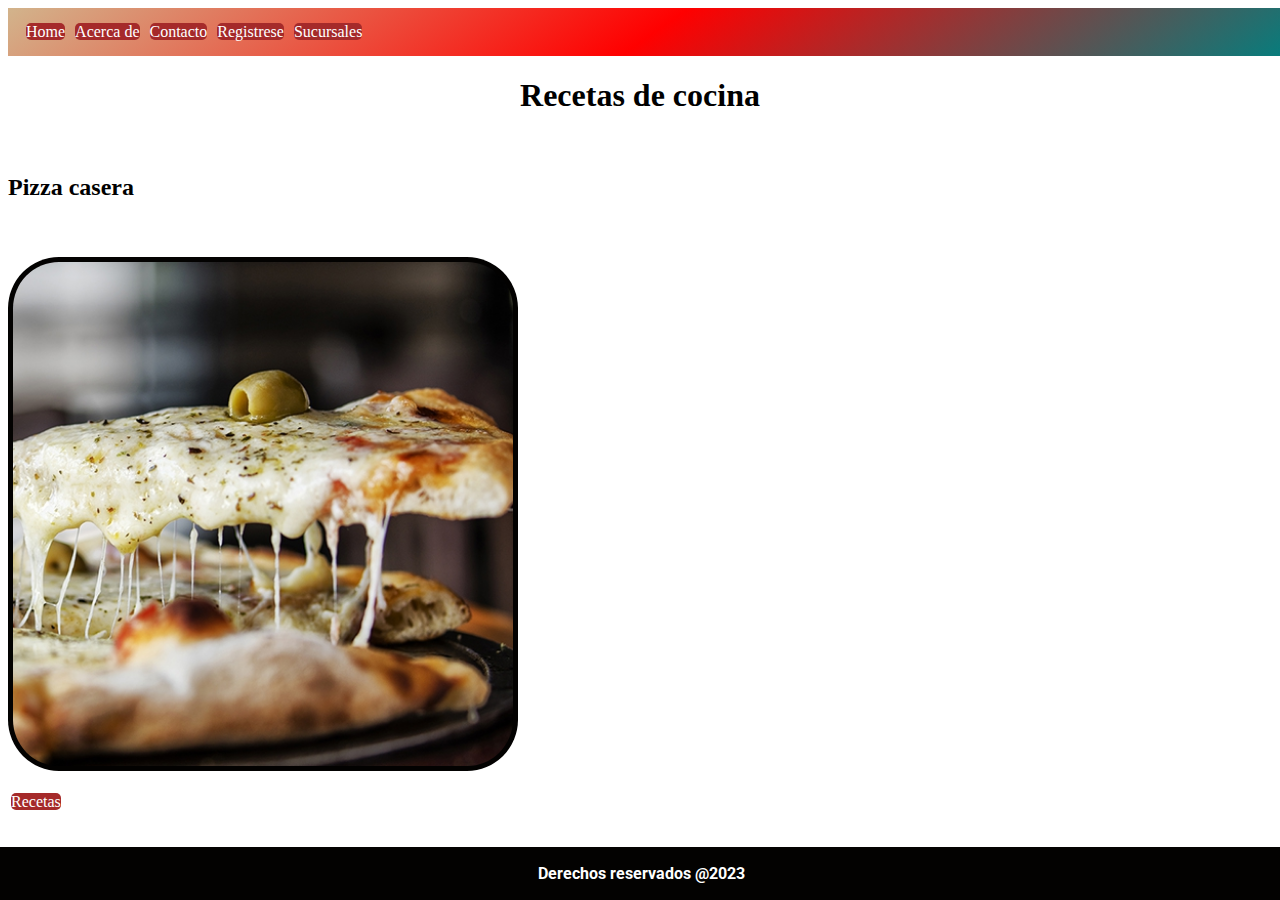
<file: index.html>
<!DOCTYPE html>
<html lang="en">
  <head> 
    <meta charset="UTF-8" /> 
    <meta name="viewport" content="width=device-width, initial-scale=1.0" />
    <link rel="stylesheet" href="style.css" />
    <link href="https://fonts.googleapis.com/css2?family=Barriecito&family=Cookie&family=Gemunu+Libre:wght@300&family=Roboto:ital,wght@1,500&display=swap" rel="stylesheet">
    <title>Recetas online</title>
  </head> 
  <body>
    <!-- Encabezado -->
    <div>
      <nav class="fondo-sucursales">
        <a href="index.html"  class="contenedor">Home</a>
        <a href="Templatesa/acercade.html"  class="contenedor">Acerca de</a>
        <a href="Templatesa/contacto.html"  class="contenedor">Contacto</a>
        <a href="Templatesa/registrese.html"  class="contenedor">Registrese</a>
        <a href="Templatesa/sucursales.html"  class="contenedor">Sucursales</a>
      </nav>
      <!-- Contenido -->
      <center>
       <b><h1>Recetas de cocina</h1></b>
      </center>
    </div>
      <br><h2>Pizza casera</h2>
      <br><br>
      <a href="Templatesa/pizzac.html"><img src="Templatesa/pizzamorixe000003 (1).jpg" alt="pizzamorixe000003" class="imagen-curva"></a>
      
      
      <br><br>
      <a href="Templatesa/pizzac.html" class="contenedor">Recetas</a>
      <br><br><br><br>
    </div>
    <footer>
      <p>Derechos reservados @2023</p>
   </footer>
  </body>
</html>
</file>
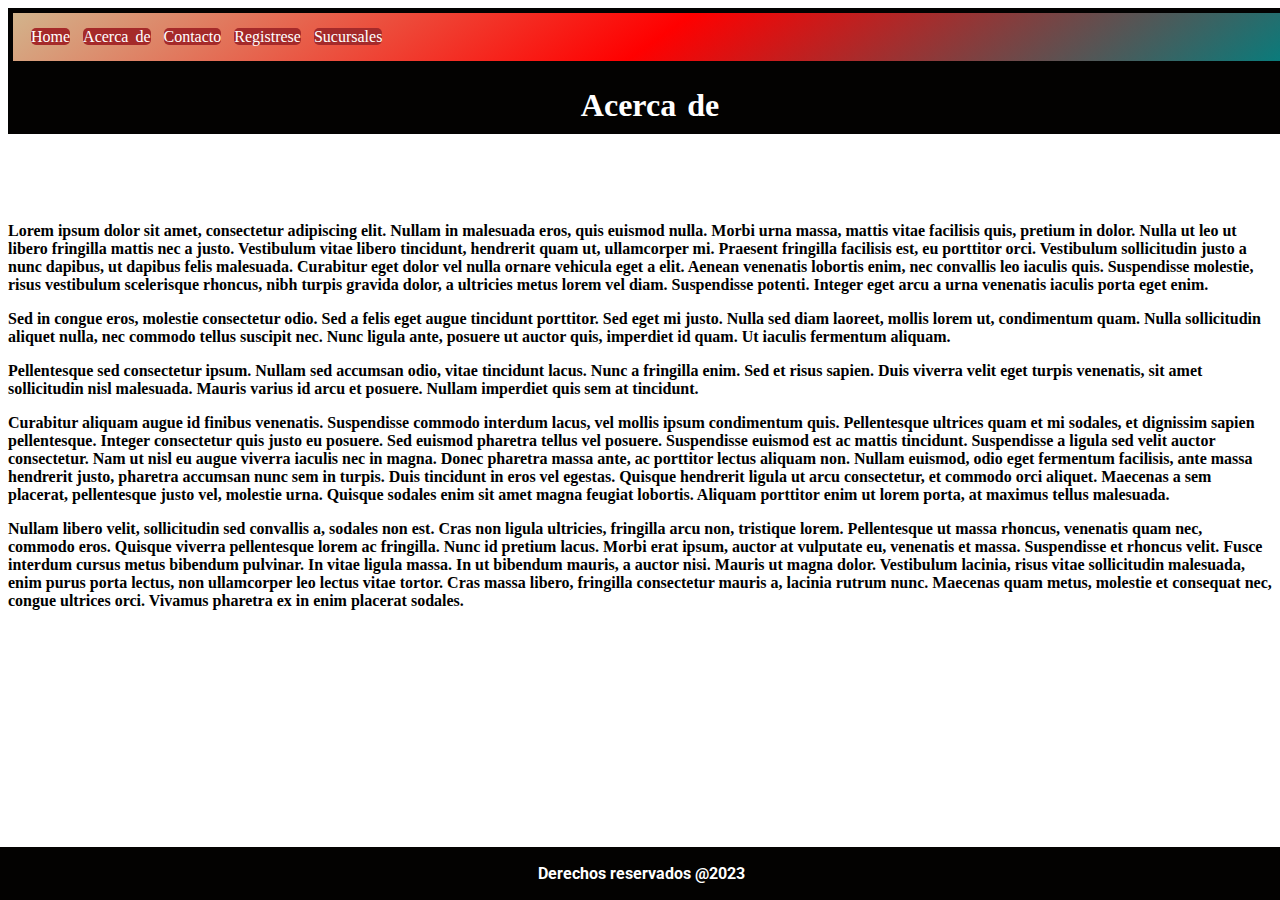
<file: Templatesa/acercade.html>
<!DOCTYPE html>
<html lang="en">
<head>
    <meta charset="UTF-8">
    <meta name="viewport" content="width=device-width, initial-scale=1.0">
    <link rel="stylesheet" href="../style.css">
    <link href="https://fonts.googleapis.com/css2?family=Barriecito&family=Cookie&family=Gemunu+Libre:wght@300&family=Roboto:ital,wght@1,500&display=swap" rel="stylesheet">
    <title>Recetas online</title>
</head>
<body> 

    <!-- Encabezado -->
    <main>
    <div class="fondo-titulo">
        <nav class="fondo-sucursales">
            <a href="../index.html" class="contenedor">Home</a>
            <a href="acercade.html"class="contenedor">Acerca de</a>
            <a href="contacto.html"class="contenedor">Contacto</a>
            <a href="Registrese.html"class="contenedor">Registrese</a>
            <a href="Sucursales.html"class="contenedor">Sucursales</a>
        
        </nav>
    <!-- Contenido -->
    <b><h1 class="fondo-titulo">Acerca de</h1></b>

    </div> 
    <br><br><br><br>
    <p>Lorem ipsum dolor sit amet, consectetur adipiscing elit. Nullam in malesuada eros, quis euismod nulla. Morbi urna massa, mattis vitae facilisis quis, pretium in dolor. Nulla ut leo ut libero fringilla mattis nec a justo. Vestibulum vitae libero tincidunt, hendrerit quam ut, ullamcorper mi. Praesent fringilla facilisis est, eu porttitor orci. Vestibulum sollicitudin justo a nunc dapibus, ut dapibus felis malesuada. Curabitur eget dolor vel nulla ornare vehicula eget a elit. Aenean venenatis lobortis enim, nec convallis leo iaculis quis. Suspendisse molestie, risus vestibulum scelerisque rhoncus, nibh turpis gravida dolor, a ultricies metus lorem vel diam. Suspendisse potenti. Integer eget arcu a urna venenatis iaculis porta eget enim.</p>

        <p>Sed in congue eros, molestie consectetur odio. Sed a felis eget augue tincidunt porttitor. Sed eget mi justo. Nulla sed diam laoreet, mollis lorem ut, condimentum quam. Nulla sollicitudin aliquet nulla, nec commodo tellus suscipit nec. Nunc ligula ante, posuere ut auctor quis, imperdiet id quam. Ut iaculis fermentum aliquam.</p>
        
        <p>Pellentesque sed consectetur ipsum. Nullam sed accumsan odio, vitae tincidunt lacus. Nunc a fringilla enim. Sed et risus sapien. Duis viverra velit eget turpis venenatis, sit amet sollicitudin nisl malesuada. Mauris varius id arcu et posuere. Nullam imperdiet quis sem at tincidunt.</p>
        
        <p>Curabitur aliquam augue id finibus venenatis. Suspendisse commodo interdum lacus, vel mollis ipsum condimentum quis. Pellentesque ultrices quam et mi sodales, et dignissim sapien pellentesque. Integer consectetur quis justo eu posuere. Sed euismod pharetra tellus vel posuere. Suspendisse euismod est ac mattis tincidunt. Suspendisse a ligula sed velit auctor consectetur. Nam ut nisl eu augue viverra iaculis nec in magna. Donec pharetra massa ante, ac porttitor lectus aliquam non. Nullam euismod, odio eget fermentum facilisis, ante massa hendrerit justo, pharetra accumsan nunc sem in turpis. Duis tincidunt in eros vel egestas. Quisque hendrerit ligula ut arcu consectetur, et commodo orci aliquet. Maecenas a sem placerat, pellentesque justo vel, molestie urna. Quisque sodales enim sit amet magna feugiat lobortis. Aliquam porttitor enim ut lorem porta, at maximus tellus malesuada.</p>
        
        <p>Nullam libero velit, sollicitudin sed convallis a, sodales non est. Cras non ligula ultricies, fringilla arcu non, tristique lorem. Pellentesque ut massa rhoncus, venenatis quam nec, commodo eros. Quisque viverra pellentesque lorem ac fringilla. Nunc id pretium lacus. Morbi erat ipsum, auctor at vulputate eu, venenatis et massa. Suspendisse et rhoncus velit. Fusce interdum cursus metus bibendum pulvinar. In vitae ligula massa. In ut bibendum mauris, a auctor nisi. Mauris ut magna dolor. Vestibulum lacinia, risus vitae sollicitudin malesuada, enim purus porta lectus, non ullamcorper leo lectus vitae tortor. Cras massa libero, fringilla consectetur mauris a, lacinia rutrum nunc. Maecenas quam metus, molestie et consequat nec, congue ultrices orci. Vivamus pharetra ex in enim placerat sodales.</p>
    
    </main>
    <footer>
       <p>Derechos reservados @2023</p>
    </footer>
</body>
</html>
</file>
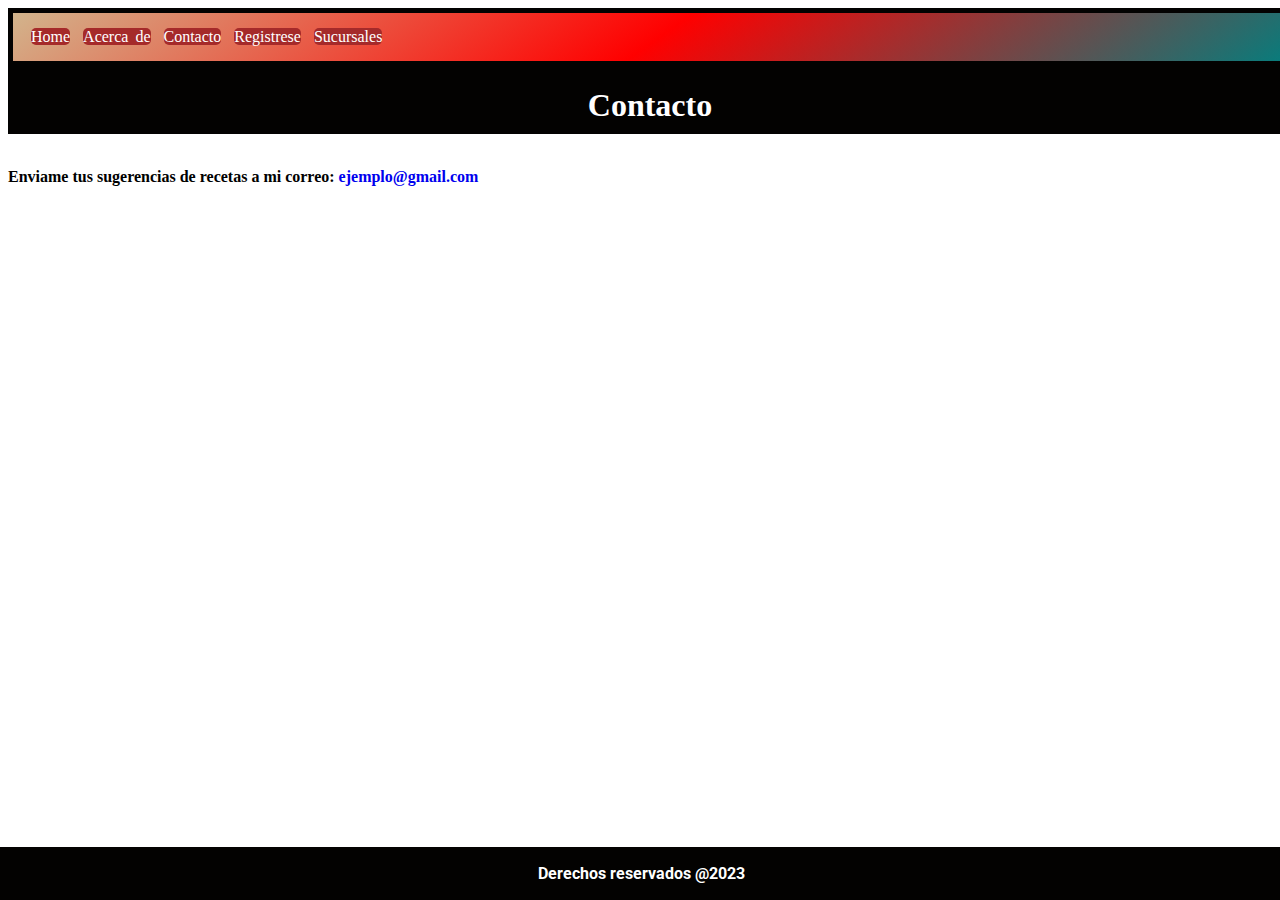
<file: Templatesa/contacto.html>
<!DOCTYPE html>
<html lang="en">
  <head>
    <meta charset="UTF-8" />
    <meta name="viewport" content="width=device-width, initial-scale=1.0" />
    <link rel="stylesheet" href="../style.css">
    <link href="https://fonts.googleapis.com/css2?family=Barriecito&family=Cookie&family=Gemunu+Libre:wght@300&family=Roboto:ital,wght@1,500&display=swap" rel="stylesheet">
    <title>Recetas online</title>
  
  <body>
    <div class="fondo-titulo">
      <nav class="fondo-sucursales">
        <a href="../index.html" class="contenedor">Home</a>
        <a href="acercade.html"class="contenedor">Acerca de</a>
        <a href="contacto.html"class="contenedor">Contacto</a>
        <a href="Registrese.html"class="contenedor">Registrese</a>
        <a href="Sucursales.html"class="contenedor">Sucursales</a>
    
    </nav>

    <h1 class="fondo-titulo">Contacto</h1>
    </div>
    <br />
    <p>
      Enviame tus sugerencias de recetas a mi correo:
      <a href="mailto:ejemplo@gmail.com"> ejemplo@gmail.com</a>
    </p>
    <footer>
      <p>Derechos reservados @2023</p>
   </footer>
</head>
  </body>
</html>
</file>
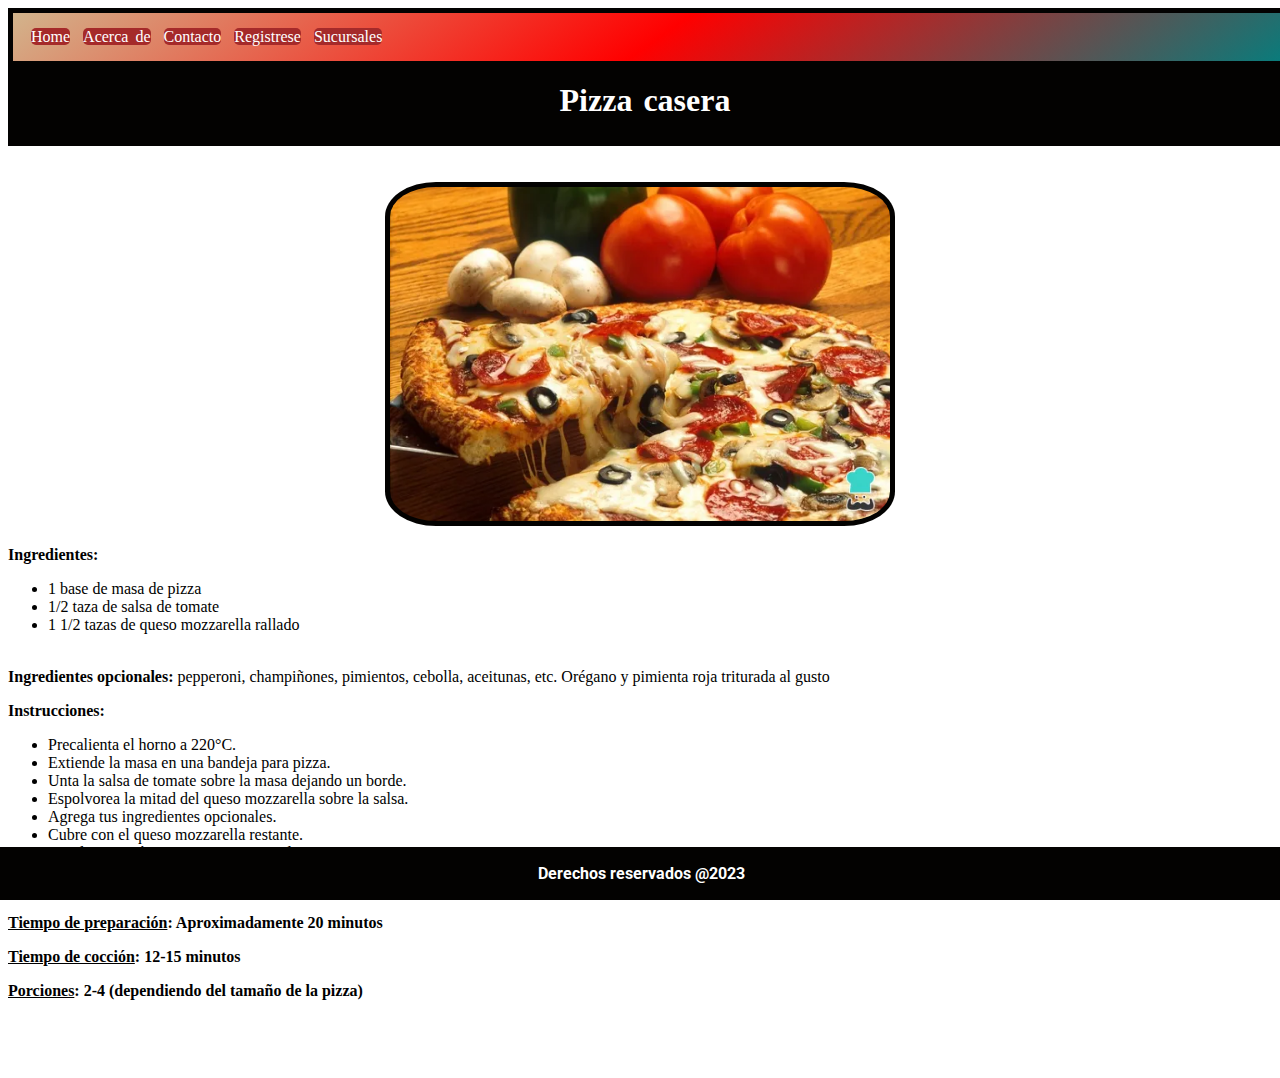
<file: Templatesa/pizzac.html>
<!DOCTYPE html>
<html lang="en">
<head>
    <meta charset="UTF-8">
    <meta name="viewport" content="width=device-width, initial-scale=1.0">
    <link rel="stylesheet" href="../style.css">
    <link rel="preconnect" href="https://fonts.googleapis.com">
    <link rel="preconnect" href="https://fonts.gstatic.com" crossorigin>
    <link href="https://fonts.googleapis.com/css2?family=Barriecito&family=Cookie&family=Gemunu+Libre:wght@300&family=Roboto:ital,wght@1,500&display=swap" rel="stylesheet">
    <title>Recetas online</title>
</head>
<body> 
    <main>
        <div class="fondo-titulo">
        <nav class="fondo-sucursales">
            <a href="../index.html" class="contenedor">Home</a>
            <a href="acercade.html"class="contenedor">Acerca de</a>
            <a href="contacto.html"class="contenedor">Contacto</a>
            <a href="Registrese.html"class="contenedor">Registrese</a>
            <a href="Sucursales.html"class="contenedor">Sucursales</a>
        
        </nav> 
        <!-- Contenido -->
        <b><h1 class="pc">Pizza casera</h1></b>
        </div><br><br>   
        <div class="pc">
        <img src="pizza_casera_31391_600.webp" alt="pizza casera" class="imagen-curva">
    </div>
    
        <p><b>Ingredientes:</p></b>
            <ul>
            <li>1 base de masa de pizza</li>
            <li>1/2 taza de salsa de tomate</li>
            <li>1 1/2 tazas de queso mozzarella rallado</li>
            </ul>
            <br><b>Ingredientes opcionales:</b> pepperoni, champiñones, pimientos, cebolla, aceitunas, etc.
            Orégano y pimienta roja triturada al gusto
            <p><b>Instrucciones:</p></b>
            <ul>
            <li>Precalienta el horno a 220°C.</li>
            <li>Extiende la masa en una bandeja para pizza.</li>
            <li>Unta la salsa de tomate sobre la masa dejando un borde.</li>
            <li>Espolvorea la mitad del queso mozzarella sobre la salsa.</li>
            <li>Agrega tus ingredientes opcionales.</li>
            <li>Cubre con el queso mozzarella restante.</li>
            <li>Espolvorea orégano y pimienta roja al gusto.</li>
            <li>Hornea en el horno precalentado durante 12-15 minutos, o hasta que la masa esté dorada y el queso burbujeante.</li>
            <li>Saca del horno, deja enfriar un poco, ¡y disfruta tu deliciosa pizza casera!</li>
            </ul>
            <p><u>Tiempo de preparación</u>: Aproximadamente 20 minutos</p>
            <p><u>Tiempo de cocción</u>: 12-15 minutos</p>
            <p><u>Porciones</u>: 2-4 (dependiendo del tamaño de la pizza)</p><br><br>
        </main><br>
        <footer>
            <!-- Pie de pagina -->
            <p>Derechos reservados @2023</p>
        </footer>
    </body>
</html>
</file>
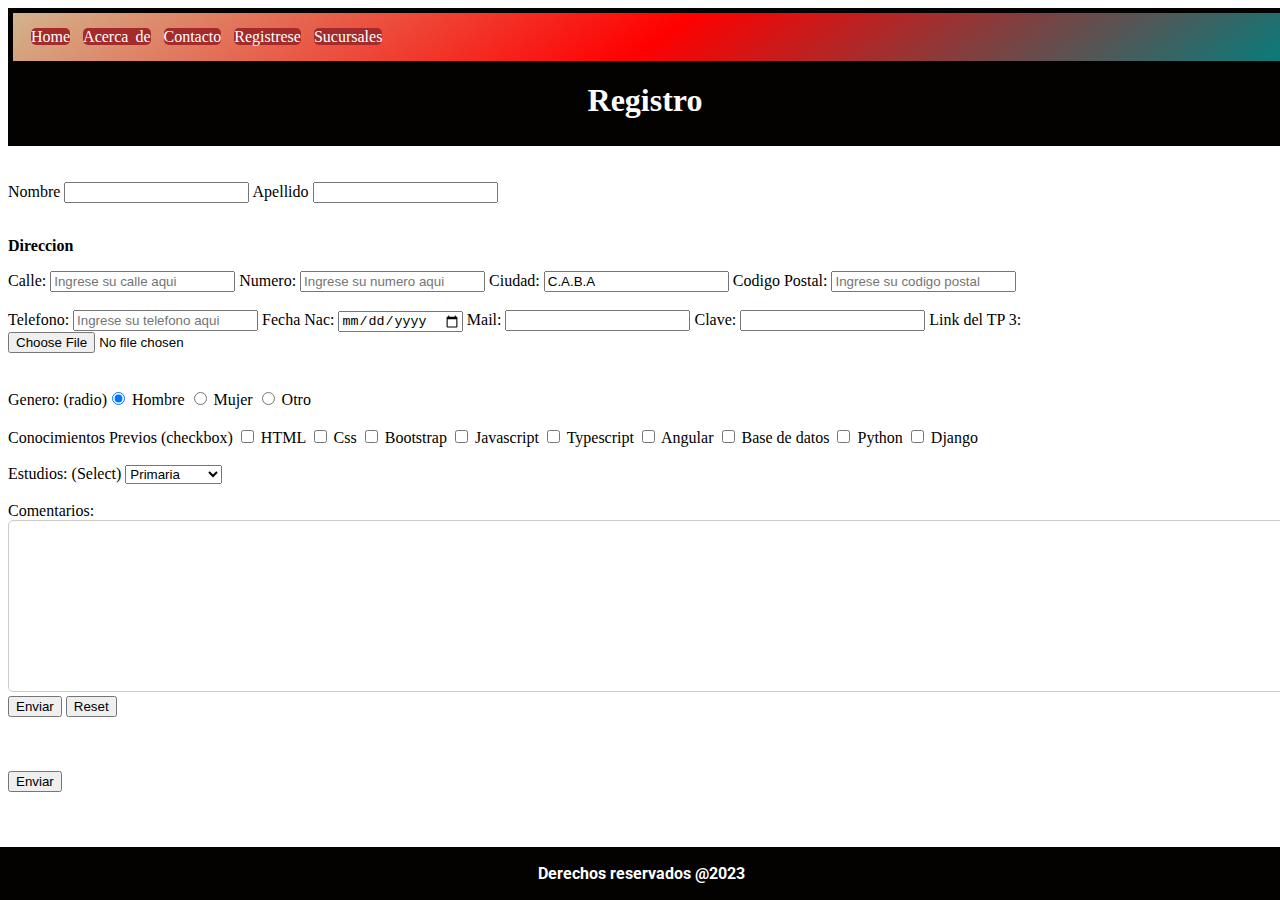
<file: Templatesa/registrese.html>
<!DOCTYPE html>
<html lang="en">
  <head>
    <meta charset="UTF-8" />
    <meta name="viewport" content="width=device-width, initial-scale=1.0" />
    <link rel="stylesheet" href="../style.css" />
    <link
      href="https://fonts.googleapis.com/css2?family=Barriecito&family=Cookie&family=Gemunu+Libre:wght@300&family=Roboto:ital,wght@1,500&display=swap"
      rel="stylesheet"
    />
    <title>Recetas online</title>
  </head>

  <body>
    <main>
      <div class="fondo-titulo">
        <nav class="fondo-sucursales">
          <a href="../index.html" class="contenedor">Home</a>
          <a href="acercade.html" class="contenedor">Acerca de</a>
          <a href="contacto.html" class="contenedor">Contacto</a>
          <a href="Registrese.html" class="contenedor">Registrese</a>
          <a href="Sucursales.html" class="contenedor">Sucursales</a>
        </nav>
        <!-- Contenido -->

        <h1 class="titulo-receta">Registro</h1>
      </div><br><br>

      <form action="formulario" method="post">
        <label for="nombre">Nombre</label>
        <input type="text" id="nombre" name="nombre" required />

        <label for="apellido">Apellido</label>
        <input type="text" id="apellido" name="apellido" required />

        <br /><br />

        <p>Direccion</p>

        <label for="calle">Calle:</label>
        <input
          type="text"
          id="calle"
          name="calle"
          placeholder="Ingrese su calle aqui"
          required
        />

        <label for="numero">Numero:</label>
        <input
          type="number"
          id="numero"
          name="numero"
          placeholder="Ingrese su numero aqui"
          required
        />

        <label for="ciudad">Ciudad:</label>
        <input type="text" id="ciudad" name="ciudad" value="C.A.B.A" required />

        <label for="codigo-postal">Codigo Postal:</label>
        <input
          type="text"
          id="codigo-postal"
          name="codigo-postal"
          placeholder="Ingrese su codigo postal"
          required
        /><br /><br />

        <label for="telefono">Telefono:</label>
        <input
          type="text"
          id="telefono"
          name="telefono"
          placeholder="Ingrese su telefono aqui"
          required
        />

        <label for="fecha-nac">Fecha Nac:</label>
        <input type="date" id="fecha-nac" name="fecha-nac" required />

        <label for="mail">Mail:</label>
        <input type="text" id="mail" name="mail" required />

        <label for="clave">Clave:</label>
        <input type="password" id="clave" name="clave" required />

        <label for="linktp">Link del TP 3:</label>
        <input type="file" id="linktp" name="linktp" required />
        <br /><br /><br />

        Genero: (radio)<input
          type="radio"
          id="hombre"
          name="genero"
          value="hombre"
          checked
        />
        <label for="hombre">Hombre</label>

        <input type="radio" id="mujer" name="genero" value="mujer" />
        <label for="mujer">Mujer</label>

        <input type="radio" id="otro" name="genero" value="otro" />
        <label for="otro">Otro</label><br /><br />

        Conocimientos Previos (checkbox)
        <input type="checkbox" id="html" name="html" value="html" />
        <label for="html">HTML</label>

        <input type="checkbox" id="css" name="css" value="css" />
        <label for="css">Css</label>

        <input
          type="checkbox"
          id="bootstrap"
          name="bootstrap"
          value="bootstrap"
        />
        <label for="bootstrap">Bootstrap</label>

        <input
          type="checkbox"
          id="javascript"
          name="javascript"
          value="javascript"
        />
        <label for="javascript">Javascript</label>

        <input
          type="checkbox"
          id="typescript"
          name="typescript"
          value="typescript"
        />
        <label for="typescript">Typescript</label>

        <input type="checkbox" id="angular" name="angular" value="angular" />
        <label for="angular">Angular</label>

        <input
          type="checkbox"
          id="base de datos"
          name="base de datos"
          value="base de datos"
        />
        <label for="base de datos">Base de datos</label>

        <input type="checkbox" id="python" name="python" value="python" />
        <label for="python">Python</label>

        <input type="checkbox" id="django" name="django" value="django" />
        <label for="django">Django</label><br /><br />

        <label for="estudios">Estudios: (Select)</label>
        <select id="estudios" name="estudios">
          <option value="primaria">Primaria</option>
          <option value="secundaria">Secundaria</option>
          <option value="terciario">Terciario</option>
          <option value="universitario">Universitario</option>
        </select>
        <br /><br />

        <label for="comentarios">Comentarios:</label>
        <textarea name="comentarios" rows="10" cols="20"></textarea>
        <br />
        <input type="submit" value="Enviar" />
        <button type="reset">Reset</button>
        <br /><br /><br />

        <br />
        <input type="submit" value="Enviar" />
      </form>
    </main>
    <footer>
      <p>Derechos reservados @2023</p>
    </footer>
  </body>
</html>
</file>
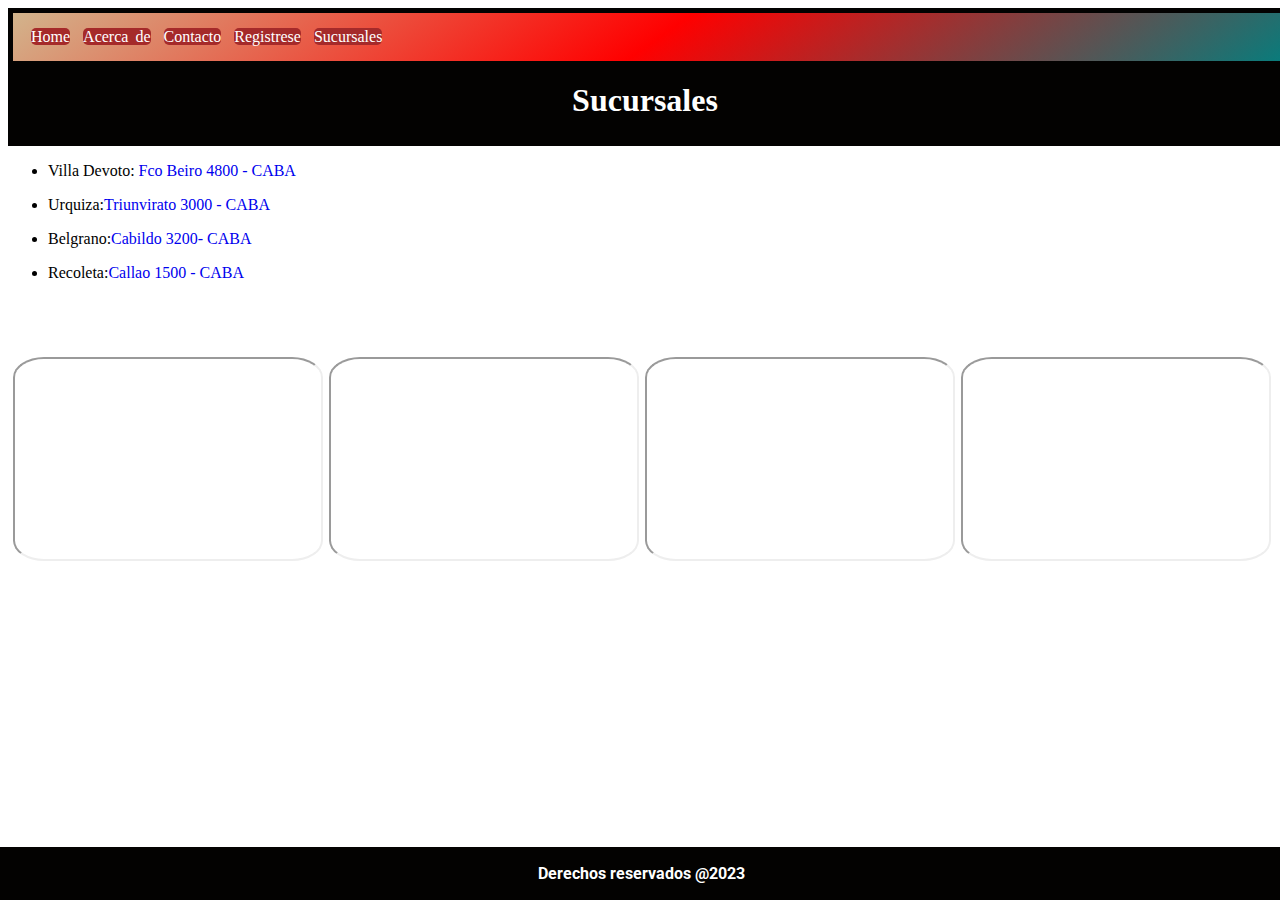
<file: Templatesa/sucursales.html>
<!DOCTYPE html>
<html lang="en">
  <head> 
    <meta charset="UTF-8" />
    <meta name="viewport" content="width=device-width, initial-scale=1.0" />
    <link rel="stylesheet" href="../style.css" />
    <link href="https://fonts.googleapis.com/css2?family=Barriecito&family=Cookie&family=Gemunu+Libre:wght@300&family=Roboto:ital,wght@1,500&display=swap" rel="stylesheet">
    <title>Recetas online</title>
  </head>
  <body>
    <div class="fondo-titulo">
      <nav class="fondo-sucursales">
        <a href="../index.html" class="contenedor">Home</a>
        <a href="acercade.html"class="contenedor">Acerca de</a>
        <a href="contacto.html"class="contenedor">Contacto</a>
        <a href="Registrese.html"class="contenedor">Registrese</a>
        <a href="Sucursales.html"class="contenedor">Sucursales</a>
    
    </nav>

      <!-- Contenido -->

      <b><h1 class="titulo-receta">Sucursales</h1></b>
    </div>
    <p><ul>
      <li>Villa Devoto:
    <a href="https://goo.gl/maps/fkMTogJNfwajL1CQ7" target="_blank"
        >Fco Beiro 4800 - CABA</a
      ></li>
    </p>
    <p><li>
      Urquiza:<a href="https://goo.gl/maps/Pdd4u8uBnhNLmkAJ9" target="_blank"
        >Triunvirato 3000 - CABA</a
      ></li>
    </p>
    <p><li>
      Belgrano:<a href="https://goo.gl/maps/x8WVqEhCEN4AtjRL8" target="_blank"
        >Cabildo 3200- CABA</a
      ></li>
    </p>
    <p><li>
      Recoleta:<a href="https://goo.gl/maps/Smp75owZ6tuq8TMy5" target="_blank"
        >Callao 1500 - CABA</a
      ></li>
    </ul>
    </p><br><br><br>

    <!-- Contenedor 1 -->
    <div class="map-container">
      <iframe
        class="map-iframe"
        src="https://www.google.com/maps/embed?pb=!1m18!1m12!1m3!1d3283.7420388131986!2d-58.518334!3d-34.610684!2m3!1f0!2f0!3f0!3m2!1i1024!2i768!4f13.1!3m3!1m2!1s0x95bcb7d0c18122cf%3A0x16e318de5f9e91fa!2sAv.%20Francisco%20Beir%C3%B3%204800%2C%20C1419HZW%20CABA!5e0!3m2!1ses-419!2sar!4v1692142105766!5m2!1ses-419!2sar"
      ></iframe>
    </div>

    <!-- Contenedor 2 -->
    <div class="map-container">
      <iframe
        class="map-iframe"
        src="https://www.google.com/maps/embed?pb=!1m18!1m12!1m3!1d3284.766060255829!2d-58.4647392!3d-34.5847855!2m3!1f0!2f0!3f0!3m2!1i1024!2i768!4f13.1!3m3!1m2!1s0x95bcb60a440ef8fb%3A0x4e34d3fd9e77ca4b!2sAv%20Triunvirato%203000%2C%20Buenos%20Aires!5e0!3m2!1ses-419!2sar!4v1692142284375!5m2!1ses-419!2sar"
      ></iframe>
    </div>

    <!-- Contenedor 3 -->
    <div class="map-container">
      <iframe
        class="map-iframe"
        src="https://www.google.com/maps/embed?pb=!1m18!1m12!1m3!1d3286.0268562324936!2d-58.4653203!3d-34.5528754!2m3!1f0!2f0!3f0!3m2!1i1024!2i768!4f13.1!3m3!1m2!1s0x95bcb682dda080b7%3A0x5467664e274a1d00!2sAv.%20Cabildo%203200%2C%20C1429AAP%20CABA!5e0!3m2!1ses-419!2sar!4v1692142321954!5m2!1ses-419!2sar"
      ></iframe>
    </div>
    <div class="map-container">
      <iframe
        class="map-iframe"
        src="https://www.google.com/maps/embed?pb=!1m18!1m12!1m3!1d3284.4882092744506!2d-58.3921528!3d-34.591814299999996!2m3!1f0!2f0!3f0!3m2!1i1024!2i768!4f13.1!3m3!1m2!1s0x95bccabd1884df65%3A0xf974d921edc5bb81!2sAv.%20Callao%201500%2C%20C1024AAN%20CABA!5e0!3m2!1ses-419!2sar!4v1692142343154!5m2!1ses-419!2sar"
      ></iframe
      ><br />
    </div>

    <footer>
      <p>Derechos reservados @2023</p>
   </footer>
  </body>
</html>
</file>
<file: style.css>
.fondo-titulo {
  background-color: rgb(3, 2, 1);
  text-align: center;
  width: 100%;
  color: white;
  left: 0%; 
  word-spacing: 3px;
  left: 0%;
  padding: 5px;
  margin-bottom: 0px;
}

.fondo-sucursales {
  background: linear-gradient(145deg, tan, red, teal );
  text-align: left;
  width: 100%;
  color: white;
  left: 0%;
}
.titulo-sucursales {
  text-align: center;
  padding: 5px;
  width: 100%;
  left: 0%;
}

.titulo-naranja-sucursal {
  background-color: rgb(3, 2, 1);
  text-decoration: none;
  bottom: 0px;
  left: 0%;
  color: white;
}
.titulo-receta {
  text-align: center;
}
a {
  text-decoration: none;
}
p {
  font-weight: bold;
}

footer {
  position: fixed;
  bottom: 0;
  width: 100%;
  text-align: center;
  padding: 1px;
  background-color: rgb(3, 2, 1);
  left: 0%;
  font-family: "Barriecito", cursive;
  font-family: "Cookie", cursive;
  font-family: "Gemunu Libre", sans-serif;
  font-family: "Roboto", sans-serif;
  color: white;
}

.imagen-curva {
  border-radius: 10%;
  padding: 5px;
  background-color: rgb(3, 2, 1);
  width: 500px;
  align-content: center;
  color: white;
}
  /* Estilos para los contenedores de los mapas */
  .map-container {
    width: calc(25% - 10px); /* Tamaño del contenedor (ancho) */
    margin: 5px; /* Espacio entre los contenedores */
    float: left; /* Flotar a la izquierda para que estén en línea horizontal */
    
  }

  /* Estilo para los mapas insertados (iframes) */
  .map-iframe {
    width: 100%;
    height: 200px;
    border-radius: 10%;
  }
  .receta {
    bottom: 2px;
    background-color: rgb(3, 2, 1);
    margin-bottom: 2px;
    color: white;
  }
 .contenedor {
  background-color: brown;
  color: white;
  border-radius: 5px;
  margin-top: 5px;
  margin: 3px;
 }

 .pc {
  text-align: center;
 }

 nav{
  padding: 15px;
 }

 textarea {
  width: 100%;
  padding: 10px;
  border: 1px solid #ccc;
  border-radius: 5px;
}
</file>
